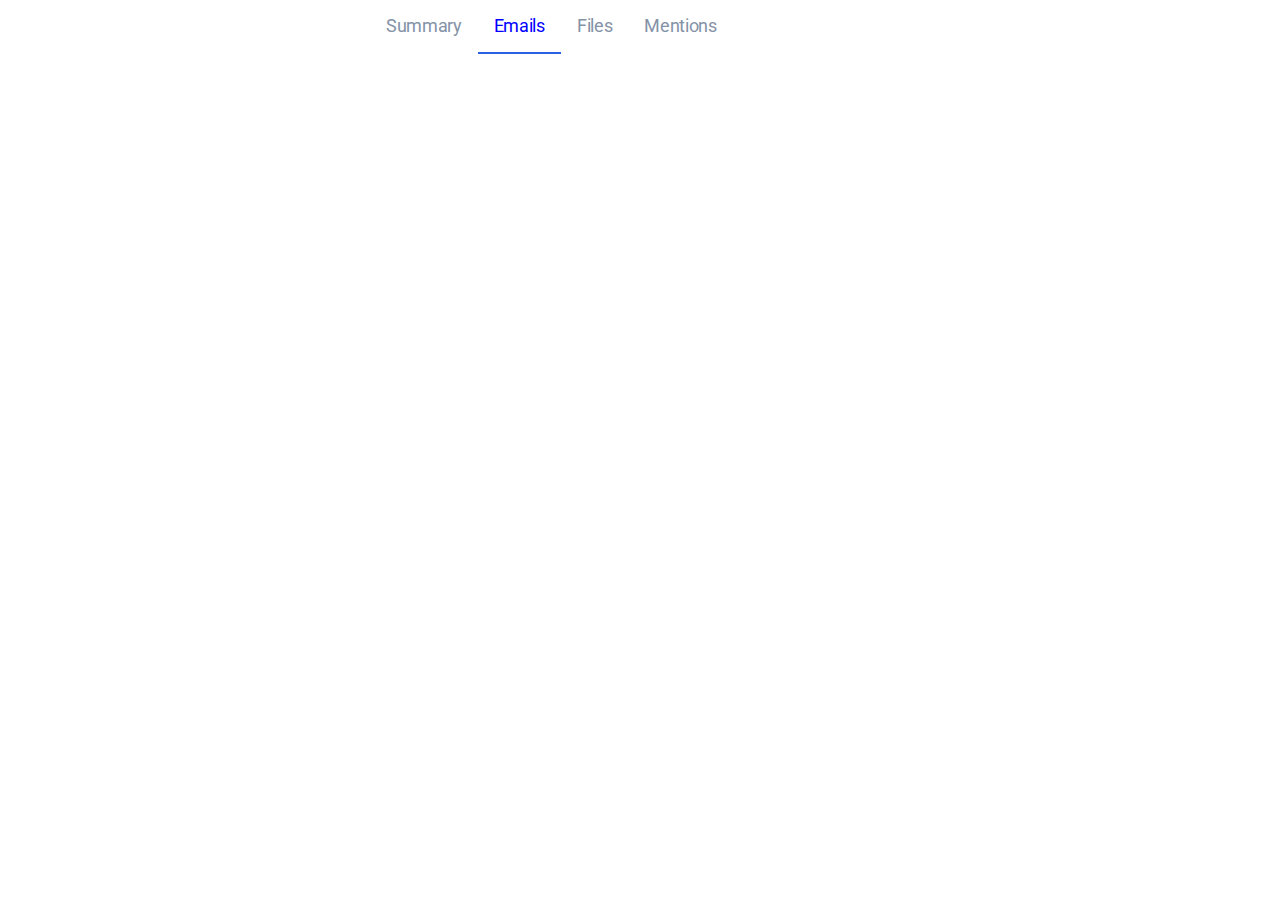
<file: index.html>
<!DOCTYPE html>
<html lang="en">
  <head>
    <meta charset="UTF-8" />
    <meta name="viewport" content="width=device-width, initial-scale=1.0" />
    <title>Float 1</title>
    <link href="https://fonts.googleapis.com/css?family=Roboto:400,500&display=swap" rel="stylesheet" />
    <link rel="stylesheet" href="./style.css" />
  </head>
  <body>
    <ul class="all-tab">
      <li class="all-tab-sub">
        <a href="#">Summary</a>
      </li>
      <li class="all-tab-sub selected">
        <a href="#">Emails</a>
      </li>
      <li class="all-tab-sub">
        <a href="#">Files</a>
      </li>
      <li class="all-tab-sub">
        <a href="#">Mentions</a>
      </li>
    </ul>
  </body>
</html>
</file>
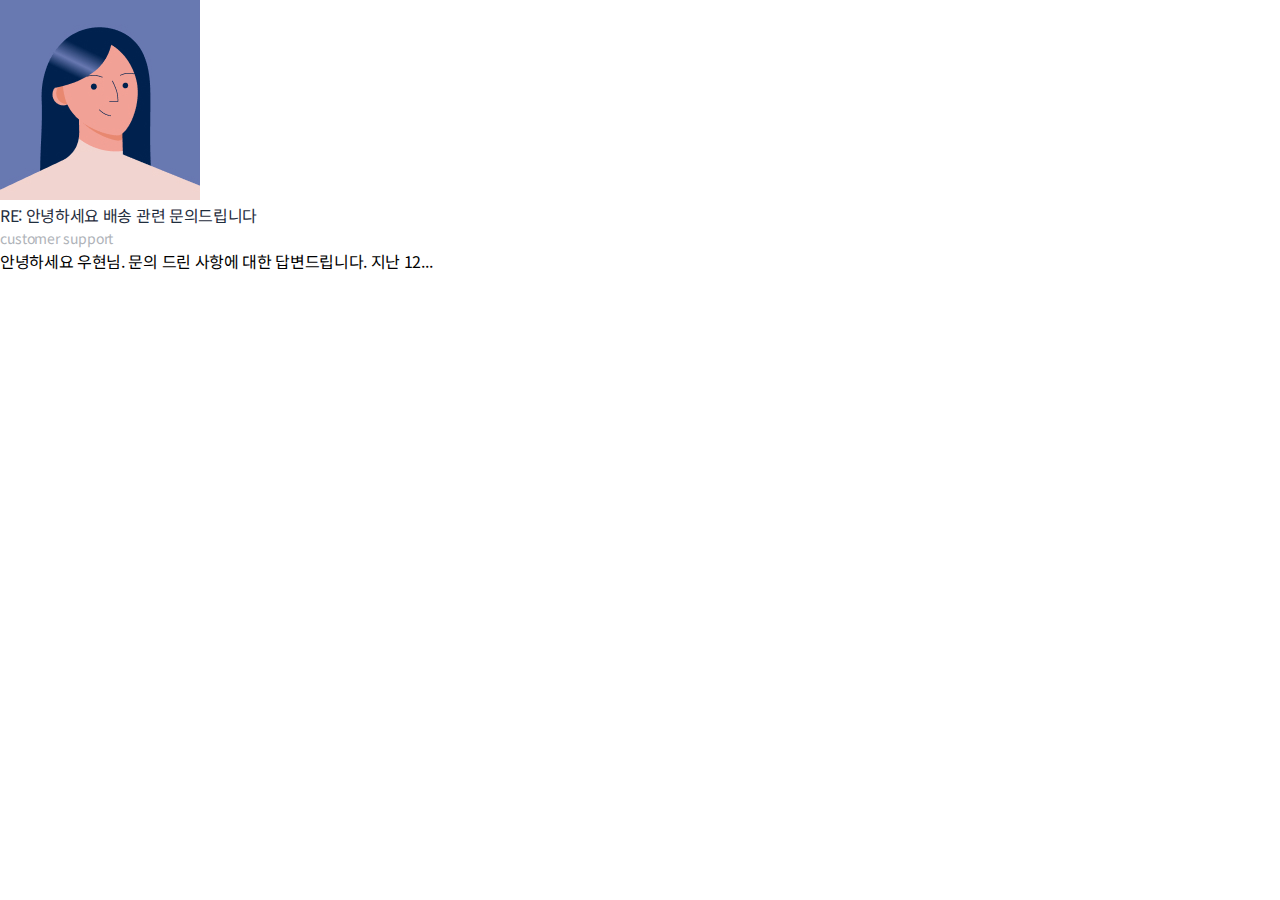
<file: floate2/index.html>
<!DOCTYPE html>
<html lang="ko">
  <head>
    <meta charset="UTF-8" />
    <meta name="viewport" content="width=device-width, initial-scale=1.0" />
    <title>Flexbox 2</title>
    <link href="https://fonts.googleapis.com/css?family=Noto+Sans+KR&display=swap" rel="stylesheet" />
    <link rel="stylesheet" href="./style.css" />
  </head>
  <body>
    <div class="card">
      <img src="./assets/user.jpg" alt="Customer support" class="card-user" />
      <div class="card-content">
        <h1>RE: 안녕하세요 배송 관련 문의드립니다</h1>
        <strong>
          customer support
        </strong>
        <p>
          안녕하세요 우현님. 문의 드린 사항에 대한 답변드립니다. 지난 12...
        </p>
      </div>
    </div>
  </body>
</html>
</file>
<file: style.css>
* {
    box-sizing: border-box;
    margin: 0 auto;
  }
  
  body {
    font-family: "Roboto", sans-serif;
    letter-spacing: -0.02em;
  }
/*   
  앵커는 인라인이라 디스플레이 요소가 없다 */
  a {
    font-size: 18px;
    line-height: 20px;
    color: #8492a6;
    text-decoration: none;
    display: block;
    padding : 16px;
  }

  .all-tab-sub{
    float: left;
    padding : 16 20px; 
    list-style-type: none;
  }

  .all-tab-sub.selected{
    float: left;
    list-style-type: none;
    padding: 16 20px;
    border-bottom: 2px solid #2860e1;
    border-bottom: 2px solid #2860e1;
  } 
  .all-tab-sub.selected a{
    color : blue;
  }


/*   
  block과 클리어를줘서 float로 인해 없어진 높이를 가질수 있게 한다. */
  .all-tab::after{
    content: '';
    display: block;
    clear: left;
  }

  /*
  ul의 기본적 패딩크기를 없어지게 만들도록 padding-left: 0px;
  */
  .all-tab{
    padding-left: 0px;
    width:540px;
  }




  
  /* ▼ WHERE YOUR CODE BEGINS */
</file>
<file: floate2/style.css>
* {
  box-sizing: border-box;
  margin: 0;
}

body {
  font-family: "Noto Sans KR", sans-serif;
  letter-spacing: -0.02em;
}

h1 {
  font-size: 16px;
  font-weight: 400;
  color: #1f2d3d;
  line-height: 1.25;
}

strong {
  font-size: 14px;
  font-weight: 400;
  color: #afb3b9;
  line-height: 1.4285714286;
}
</file>
